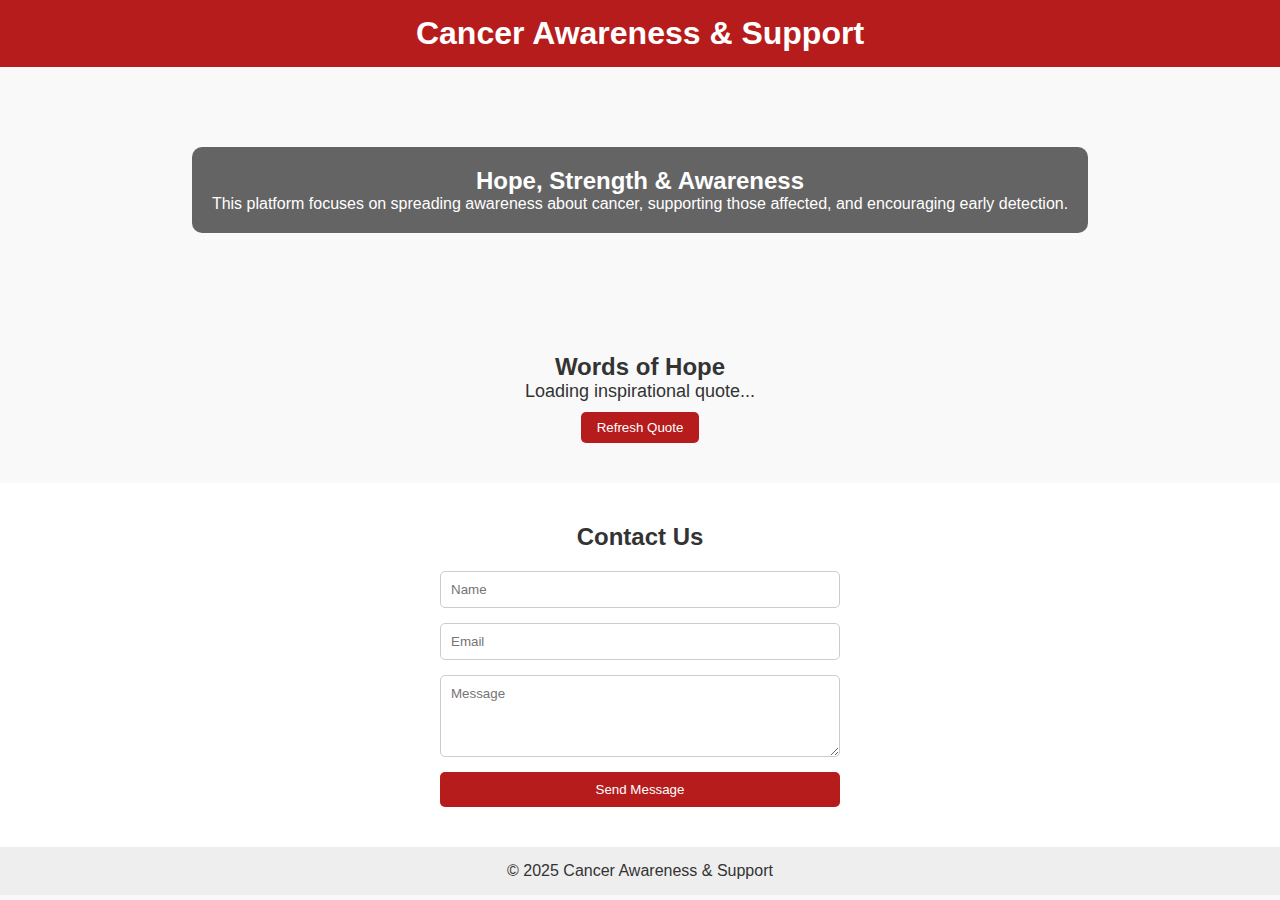
<file: index.html>
<!DOCTYPE html>
<html lang="en">
<head>
    <meta charset="UTF-8">
    <meta name="viewport" content="width=device-width, initial-scale=1.0">
    <title>Cancer Awareness & Support</title>
    <link rel="stylesheet" href="style.css">
    <script src="script.js"></script>
</head>
<body>

    <header class="navbar">
        <h1>Cancer Awareness & Support</h1>
    </header>

    <section class="hero">
        <div class="hero-text">
            <h2>Hope, Strength & Awareness</h2>
            <p>
                This platform focuses on spreading awareness about cancer,
                supporting those affected, and encouraging early detection.
            </p>
        </div>
    </section>

    <section class="quotes">
        <h2>Words of Hope</h2>
        <p id="quote">Loading inspirational quote...</p>
        <p id="author"></p>
        <button onclick="loadQuote()">Refresh Quote</button>
    </section>

    <section class="contact">
        <h2>Contact Us</h2>
        <form>
            <input type="text" placeholder="Name" required>
            <input type="email" placeholder="Email" required>
            <textarea placeholder="Message" rows="4" required></textarea>
            <button type="submit">Send Message</button>
        </form>
    </section>

    <footer>
        <p>© 2025 Cancer Awareness & Support</p>
    </footer>

    <script src="script.js"></script>
</body>
</html>
</file>
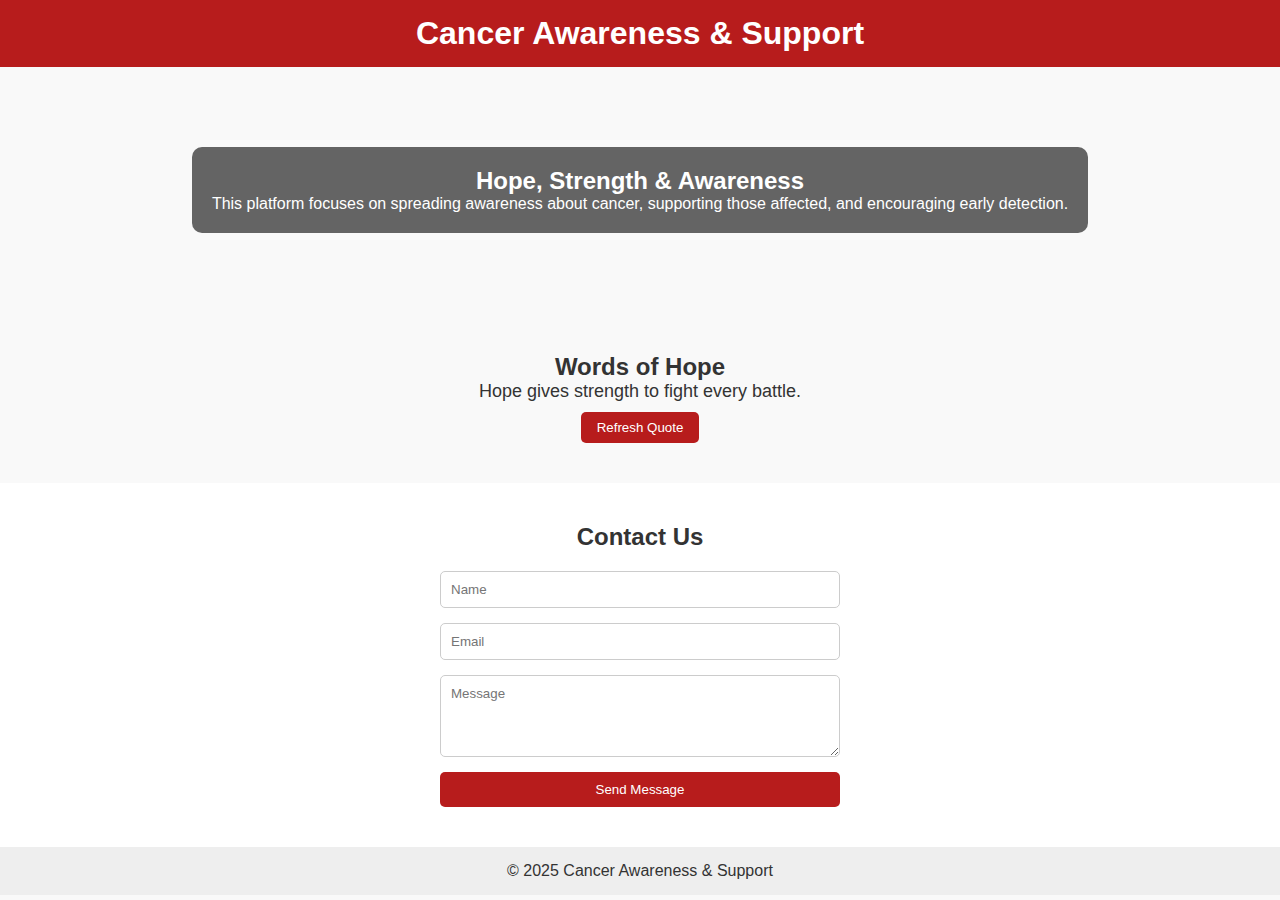
<file: index_cancer.html>
<!DOCTYPE html>
<html lang="en">
<head>
    <meta charset="UTF-8">
    <meta name="viewport" content="width=device-width, initial-scale=1.0">
    <title>Cancer Awareness & Support</title>
    <link rel="stylesheet" href="style.css">
</head>
<body>

    <header class="navbar">
        <h1>Cancer Awareness & Support</h1>
    </header>

    <section class="hero">
        <div class="hero-text">
            <h2>Hope, Strength & Awareness</h2>
            <p>
                This platform focuses on spreading awareness about cancer,
                supporting those affected, and encouraging early detection.
            </p>
        </div>
    </section>

    <section class="quotes">
        <h2>Words of Hope</h2>
        <p id="quote">Loading inspirational quote...</p>
        <p id="author"></p>
        <button onclick="loadQuote()">Refresh Quote</button>
    </section>

    <section class="contact">
        <h2>Contact Us</h2>
        <form>
            <input type="text" placeholder="Name" required>
            <input type="email" placeholder="Email" required>
            <textarea placeholder="Message" rows="4" required></textarea>
            <button type="submit">Send Message</button>
        </form>
    </section>

    <footer>
        <p>© 2025 Cancer Awareness & Support</p>
    </footer>

    <script src="script.js"></script>
</body>
</html>
</file>
<file: style.css>
* {
    margin: 0;
    padding: 0;
    box-sizing: border-box;
    font-family: Arial, sans-serif;
}

body {
    background-color: #f9f9f9;
    color: #333;
}

.navbar {
    background-color: #b71c1c;
    color: white;
    padding: 15px;
    text-align: center;
}

.hero {
    background-image: url("https://images.unsplash.com/photo-1584036561566-baf8f5f1b144");
    background-size: cover;
    background-position: center;
    padding: 80px 20px;
    text-align: center;
    color: white;
}

.hero-text {
    background-color: rgba(0, 0, 0, 0.6);
    display: inline-block;
    padding: 20px;
    border-radius: 10px;
}

.quotes {
    padding: 40px 20px;
    text-align: center;
}

.quotes p {
    font-size: 18px;
    margin-bottom: 10px;
}

.quotes button {
    padding: 8px 16px;
    background-color: #b71c1c;
    color: white;
    border: none;
    border-radius: 5px;
    cursor: pointer;
}

.quotes button:hover {
    background-color: #8e1515;
}

.contact {
    background-color: white;
    padding: 40px 20px;
}

.contact h2 {
    text-align: center;
    margin-bottom: 20px;
}

form {
    max-width: 400px;
    margin: auto;
    display: flex;
    flex-direction: column;
}

input, textarea {
    padding: 10px;
    margin-bottom: 15px;
    border-radius: 5px;
    border: 1px solid #ccc;
}

.contact button {
    padding: 10px;
    background-color: #b71c1c;
    color: white;
    border: none;
    border-radius: 5px;
    cursor: pointer;
}

.contact button:hover {
    background-color: #8e1515;
}

footer {
    text-align: center;
    padding: 15px;
    background-color: #eee;
}

@media (max-width: 600px) {
    .hero {
        padding: 50px 15px;
    }
}
</file>
